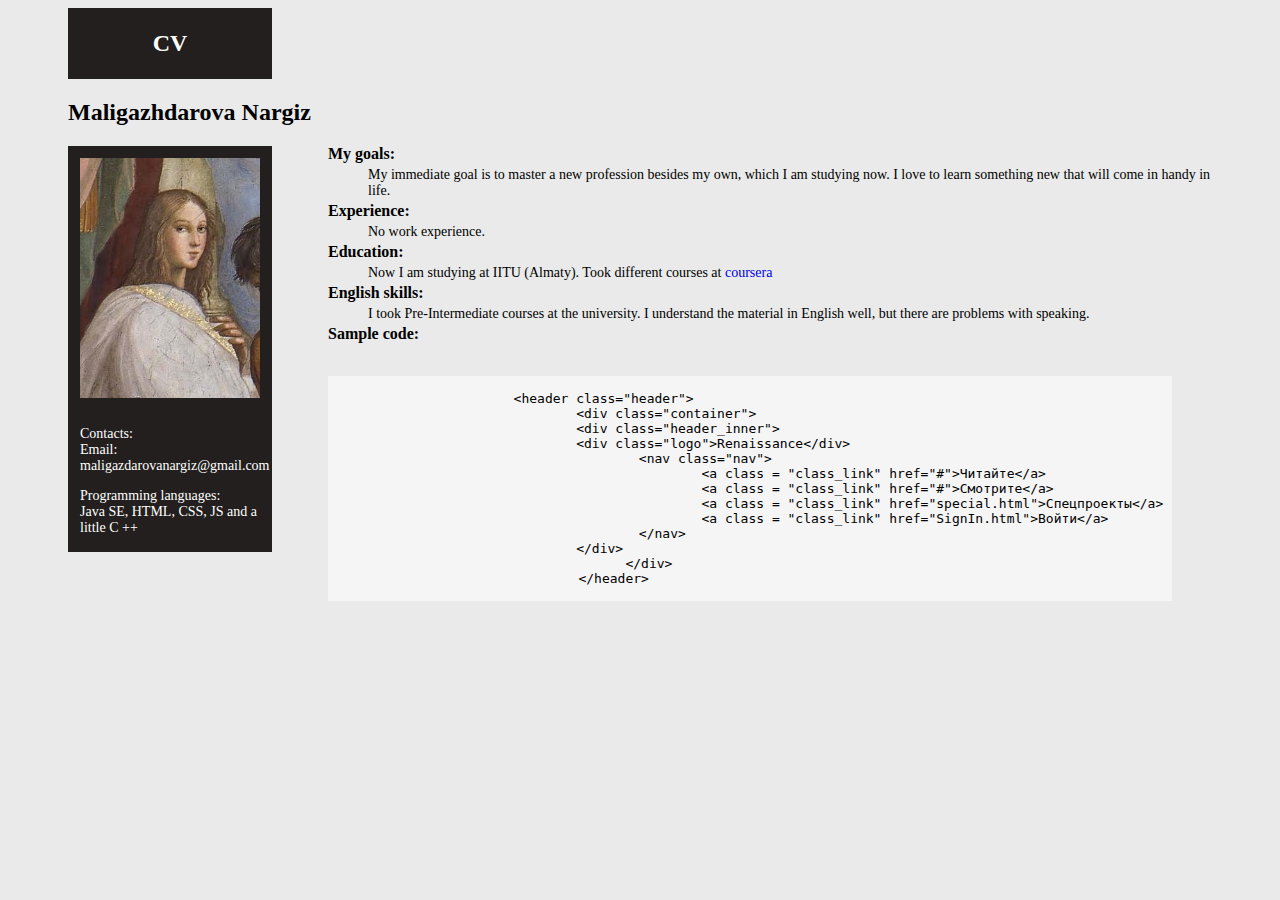
<file: index.html>
<!DOCTYPE html>
<html lang="en">
	<head>
		<title>CV HTML</title>
		<link rel="stylesheet" type="text/css" href="cv.css">
		<meta content="text/html;charset=utf-8" http-equiv="Content-Type">

	</head>
	<body>
		<header>
			<div class="container">
				<div class="cv_header"><h2>CV</h2></div>
				<h2 style="">Maligazhdarova Nargiz</h2>
			</div>
		</header>

			<aside>
				<div class="container">
					<div class="aside_main">
						<div class="aside_content">
							<img id="avatar" src="Raffael_059.jpg" alt="Image of the author's resume">
							<ul>Contacts:
								<li>Email: maligazdarovanargiz@gmail.com</li>
							</ul>
							<ul>
								<li>Programming languages:</li>
								<li>Java SE, HTML, CSS, JS and a little C ++</li>
							</ul>
						</div>
					</div>
				</div>
			</aside>

		<main>
			<section class="section_content">
					<h4 class="headers_section">My goals:</h4>	
					<p>My immediate goal is to master a new profession besides my own, which I am studying now. I love to learn something new that will come in handy in life.</p>	

					<h4 class="headers_section">Experience: </h4>
					<p>No work experience.</p>
					<h4 class="headers_section">Education:</h4>	
					<p>Now I am studying at IITU (Almaty). Took different courses at <a href="https://www.coursera.org/programs/computer-engineering-and-information-security-sis-speciality-bachelors-0sk97" style="text-decoration: none;">coursera</a></p>
					<h4 class="headers_section">English skills: </h4>
					<p>I took Pre-Intermediate courses at the university. I understand the material in English well, but there are problems with speaking.</p>

					<h4 class="headers_section">Sample code:</h4>
			</section>

		</main>
	
	<footer>
		<pre> 
&lt;header class=&quot;header&quot;&gt;
	&lt;div class=&quot;container&quot;&gt;
	&lt;div class=&quot;header_inner&quot;&gt;
	&lt;div class=&quot;logo&quot;&gt;Renaissance&lt;/div&gt;
		&lt;nav class=&quot;nav&quot;&gt;
			&lt;a class = &quot;class_link&quot; href="#"&gt;Читайте&lt;/a&gt;
			&lt;a class = "class_link" href="#"&gt;Смотрите&lt;/a&gt;
			&lt;a class = "class_link" href="special.html"&gt;Спецпроекты&lt;/a&gt;
			&lt;a class = "class_link" href="SignIn.html"&gt;Войти&lt;/a&gt;
		&lt;/nav&gt;
	&lt;/div&gt;		
				      &lt;/div&gt;	
				&lt;/header&gt;
		</pre>
	</footer>
	</body>
</html>
</file>
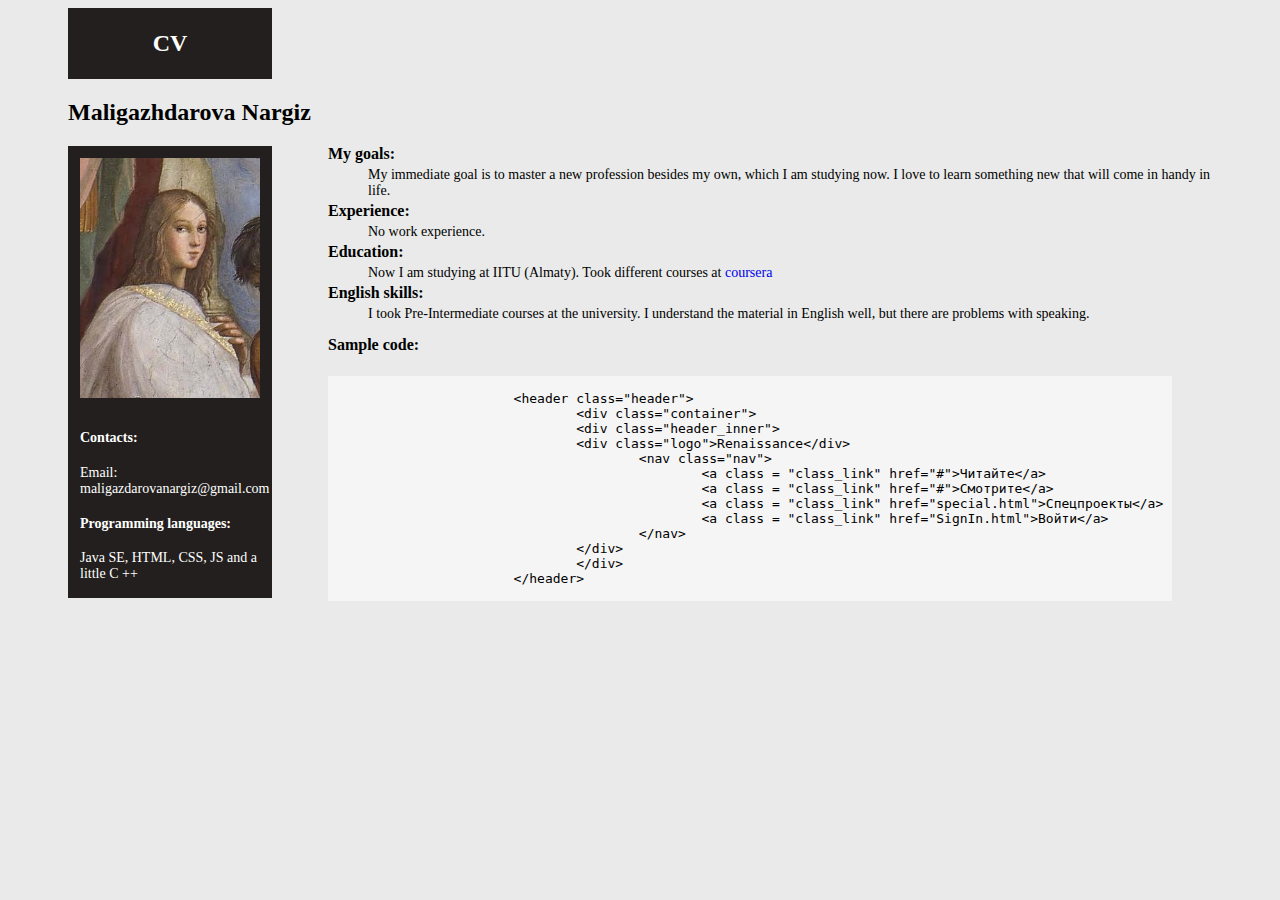
<file: cv.html>
<!DOCTYPE html>
<html lang="en">
	<head>
		<title>CV HTML</title>
		<link rel="stylesheet" type="text/css" href="cv.css">
		<meta content="text/html;charset=utf-8" http-equiv="Content-Type">

	</head>
	<body>
		<header>
			<div class="container">
				<div class="cv_header"><h2>CV</h2></div>
				<h2 style="">Maligazhdarova Nargiz</h2>
			</div>
		</header>

			<aside>
				<div class="container">
					<div class="aside_main">
						<div class="aside_content">
							<img id="avatar" src="Raffael_059.jpg" alt="Image of the author's resume">
							<h4 style="margin-left: 40px;">Contacts:</h4>
							<p>Email: maligazdarovanargiz@gmail.com</p>
							<h4 style="margin-left: 40px;">Programming languages:</h4>
							<p>Java SE, HTML, CSS, JS and a little C ++</p>
						</div>
					</div>
				</div>
			</aside>

		<main>
			<section class="section_content">
					<h4 class="headers_section">My goals:</h4>	
					<p>My immediate goal is to master a new profession besides my own, which I am studying now. I love to learn something new that will come in handy in life.</p>	

					<h4 class="headers_section">Experience: </h4>
					<p>No work experience.</p>
					<h4 class="headers_section">Education:</h4>	
					<p>Now I am studying at IITU (Almaty). Took different courses at <a href="https://www.coursera.org/programs/computer-engineering-and-information-security-sis-speciality-bachelors-0sk97" style="text-decoration: none;">coursera</a></p>
					<h4 class="headers_section">English skills: </h4>
					<p>I took Pre-Intermediate courses at the university. I understand the material in English well, but there are problems with speaking.</p>

					<h4 class="headers_section" style="margin-top: 5px;">Sample code:</h4>
			</section>


		</main>
	
	<xmp style="background: #F5F5F5; margin-top: 250px; margin-left: 320px;  margin-right: 100px;"> 
<header class="header">
	<div class="container">
	<div class="header_inner">
	<div class="logo">Renaissance</div>
		<nav class="nav">	
			<a class = "class_link" href="#">Читайте</a>
			<a class = "class_link" href="#">Смотрите</a>
			<a class = "class_link" href="special.html">Спецпроекты</a>
			<a class = "class_link" href="SignIn.html">Войти</a>
		</nav>
	</div>		
	</div>	
</header>
	</xmp>
	</body>
</html>
</file>
<file: cv.css>
body{
	background: #E9EAE9;
}
.container{
	width: 100%;
	margin: 0 60px;
	max-width: 1100px;
}

.cv_header{
	border: 2px solid #231F1E;
	text-align: center;
	width: 200px;
	background: #231F1E;
	color: white;
}

/*aside*/

img#avatar{
	width: 180px;
	margin:10px 40px;
}

.aside_main{
	border: 2px solid #231F1E;
	width: 200px;
	background: #231F1E;
}

.aside_content{
	margin-left: -30px;
	font-size: 14px; 
	color: white;
}

aside{
    width: 40%;
    float: left;
}

ul{
	list-style-type: none; 
}

p {
    margin-left: 40px;
}

/*main*/

section{
	margin: 0 300px;
}
.section_content{
	padding: 10px 20px;
	width: 900px;
	position: absolute;
}

section > p{
	font-size: 14px;
}

.headers_section{
	margin-bottom: -10px;
	margin-top: -11px;
}

pre{
	background: #F5F5F5; 
	margin-top: 250px; 
	margin-left: 320px;  
	margin-right: 100px;
}
</file>
